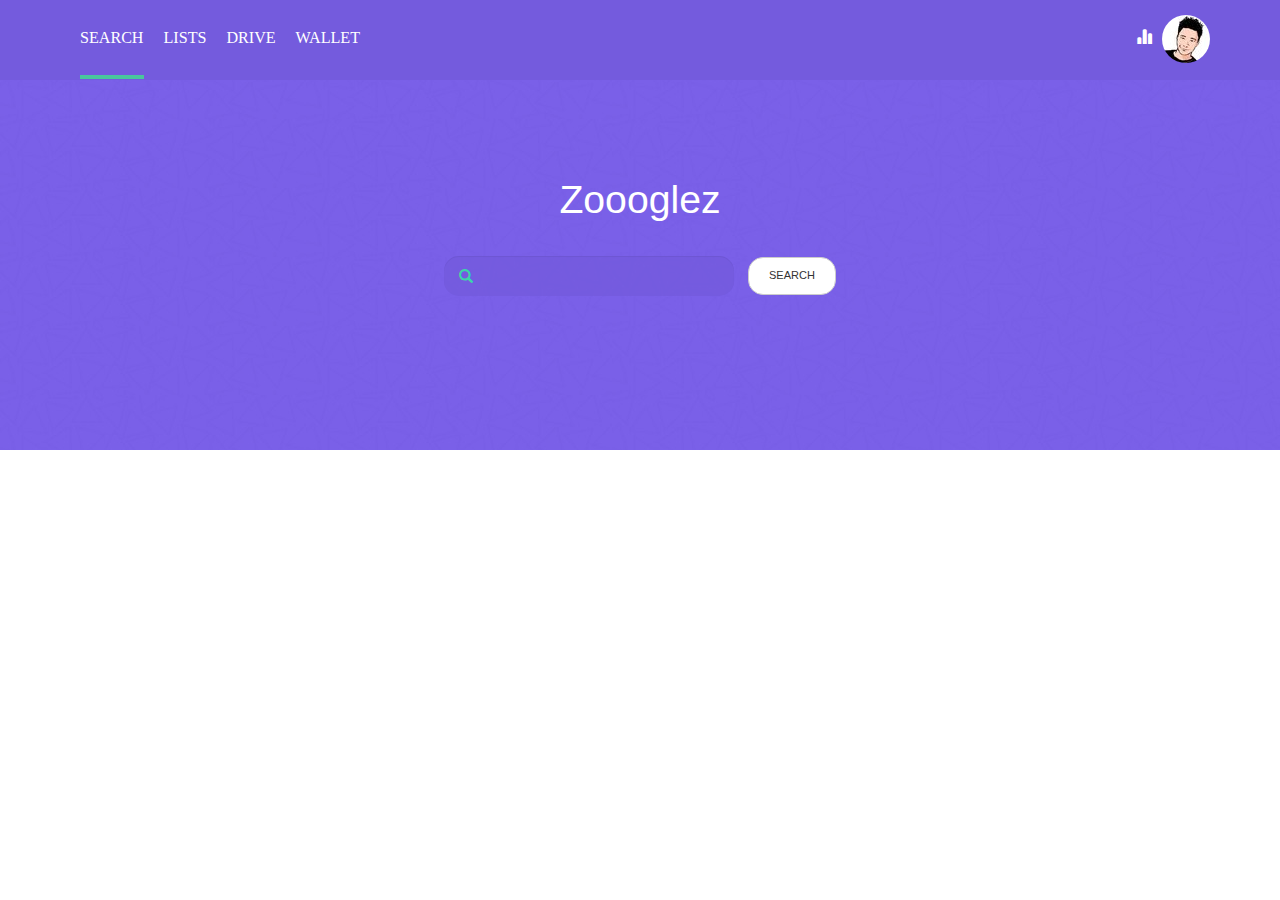
<file: index.html>
<!DOCTYPE html>
<html lang="en">
<head>
	<meta charset="UTF-8">
	<title>@loitd - Zoooglez Clean UI Demo</title>
	<meta name="viewport" content="width=device-width, initial-scale=1">
	<meta name="description" content="This is a website designed & created by Tran Duc Loi (Jason Tran)">
	<meta name="keywords" content="Tran Duc Loi, Jason, demos">
	<meta name="author" content="Tran Duc Loi (Jason Tran)">
	<!-- HTML5 shim and Respond.js for IE8 support of HTML5 elements and media queries -->
	<!--[if lt IE 9]>
	<script src="https://oss.maxcdn.com/libs/html5shiv/3.7.2/html5shiv.js"></script>
	<script src="https://oss.maxcdn.com/libs/respond.js/1.4.2/respond.min.js"></script>
	<![endif]-->
	<link rel="icon" href="img/favicon.ico">
	<link rel="stylesheet" type="text/css" href="css/bootstrap.min.css">
	<link rel="stylesheet" type="text/css" href="css/jumbotron.css">
	<link rel="stylesheet" type="text/css" href="css/animate.css">
	<link rel="stylesheet" type="text/css" href="css/style.css">
	<script type="text/javascript" src="js/jquery.min.js"></script>
	<script type="text/javascript" src="js/bootstrap.min.js"></script>
	<script type="text/javascript" src="js/modernizr.js"></script>
	<script type="text/javascript" src="js/js.js"></script>
</head>
<body>
	
	<nav class="navbar navbar-inverse navbar-fixed-top">
      <div class="container">
        <div class="navbar-header">
          <button type="button" class="navbar-toggle collapsed" data-toggle="collapse" data-target="#navbar" aria-expanded="false" aria-controls="navbar">
            <span class="sr-only">Toggle navigation</span>
            <span class="icon-bar"></span>
            <span class="icon-bar"></span>
            <span class="icon-bar"></span>
          </button>
  
          <a class="navbar-brand" href="#"><img src="img/48.jpg" alt="Loitd logo image" class="img-circle"></a>
          
        </div>
        <div id="navbar" class="navbar-collapse collapse">
          <ul class="nav navbar-nav navleft">
            <li class="active"><a href="#">Search<span class="sr-only">(current)</span></a></li>
            <li><a href="#">Lists</a></li>
            <li><a href="#">Drive</a></li>
            <li><a href="#">Wallet</a></li>
            
          </ul>

          <ul class="nav navbar-nav navbar-right">
            <li><a href="#"><span class="glyphicon glyphicon-stats" aria-hidden="true"></span></a></li>
            <a class="navbar-brand" href="#"><img src="img/48.jpg" alt="Loitd logo image" class="img-circle"></a>
          </ul>

        </div><!--/.navbar-collapse -->
      </div>
    </nav>

    <!-- Main jumbotron for a primary marketing message or call to action -->
    <div class="jumbotron">
      <div class="container">
        <h1>Zoooglez</h1>
        
        <form class="form-inline">
          <div class="form-group">
            <label class="sr-only" for="exampleInputAmount">Search me please</label>
            <div class="input-group has-feedback-left">
              <input type="text" class="form-control" id="exampleInputAmount" placeholder="" size="15">
              <i class="glyphicon glyphicon-search form-control-feedback"></i>
            </div>
          </div>
          <button type="submit" class="btn btn-default">Search</button>
        </form>


      </div>
    </div>


</body>
</html>
</file>
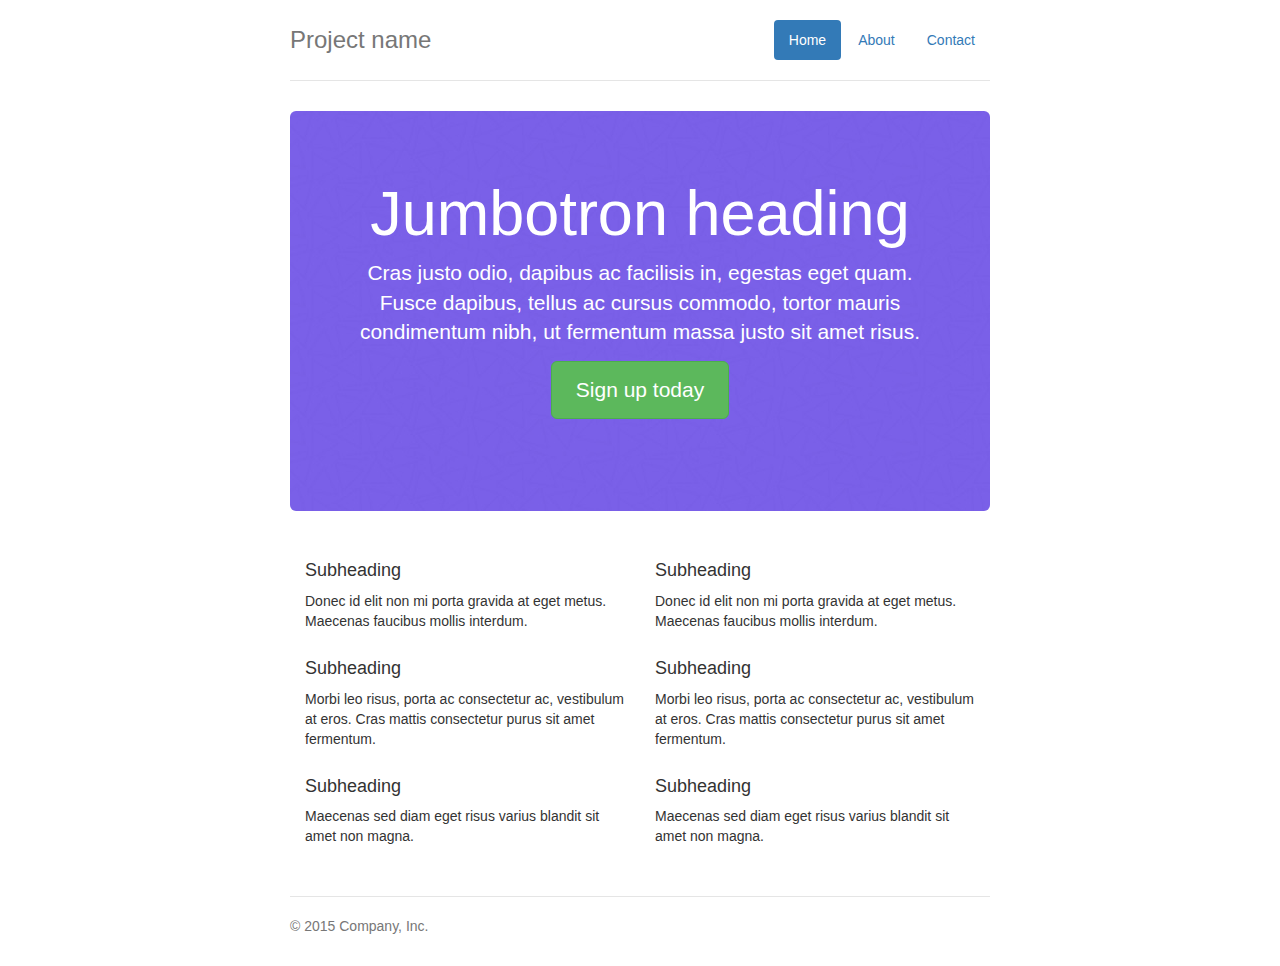
<file: index.jumnarrow.html>
<!DOCTYPE html>
<html lang="en">
<head>
	<meta charset="UTF-8">
	<title>Project2</title>
	<meta name="viewport" content="width=device-width, initial-scale=1">
	<meta name="description" content="This is a website designed & created by Tran Duc Loi (Jason Tran)">
	<meta name="keywords" content="Tran Duc Loi, Jason, demos">
	<meta name="author" content="Tran Duc Loi (Jason Tran)">
	<!-- HTML5 shim and Respond.js for IE8 support of HTML5 elements and media queries -->
	<!--[if lt IE 9]>
	<script src="https://oss.maxcdn.com/libs/html5shiv/3.7.2/html5shiv.js"></script>
	<script src="https://oss.maxcdn.com/libs/respond.js/1.4.2/respond.min.js"></script>
	<![endif]-->
	<link rel="icon" href="img/favicon.ico">
	<link rel="stylesheet" type="text/css" href="css/bootstrap.min.css">
	<link rel="stylesheet" type="text/css" href="css/jumbotron-narrow.css">
	<link rel="stylesheet" type="text/css" href="css/animate.css">
	<link rel="stylesheet" type="text/css" href="css/style.css">
	<script type="text/javascript" src="js/jquery.min.js"></script>
	<script type="text/javascript" src="js/bootstrap.min.js"></script>
	<script type="text/javascript" src="js/modernizr.js"></script>
	<script type="text/javascript" src="js/js.js"></script>
</head>
<body>
	
	<div class="container">
      <div class="header clearfix">
        <nav>
          <ul class="nav nav-pills pull-right">
            <li role="presentation" class="active"><a href="#">Home</a></li>
            <li role="presentation"><a href="#">About</a></li>
            <li role="presentation"><a href="#">Contact</a></li>
          </ul>
        </nav>
        <h3 class="text-muted">Project name</h3>
      </div>

      <div class="jumbotron">
        <h1>Jumbotron heading</h1>
        <p class="lead">Cras justo odio, dapibus ac facilisis in, egestas eget quam. Fusce dapibus, tellus ac cursus commodo, tortor mauris condimentum nibh, ut fermentum massa justo sit amet risus.</p>
        <p><a class="btn btn-lg btn-success" href="#" role="button">Sign up today</a></p>
      </div>

      <div class="row marketing">
        <div class="col-lg-6">
          <h4>Subheading</h4>
          <p>Donec id elit non mi porta gravida at eget metus. Maecenas faucibus mollis interdum.</p>

          <h4>Subheading</h4>
          <p>Morbi leo risus, porta ac consectetur ac, vestibulum at eros. Cras mattis consectetur purus sit amet fermentum.</p>

          <h4>Subheading</h4>
          <p>Maecenas sed diam eget risus varius blandit sit amet non magna.</p>
        </div>

        <div class="col-lg-6">
          <h4>Subheading</h4>
          <p>Donec id elit non mi porta gravida at eget metus. Maecenas faucibus mollis interdum.</p>

          <h4>Subheading</h4>
          <p>Morbi leo risus, porta ac consectetur ac, vestibulum at eros. Cras mattis consectetur purus sit amet fermentum.</p>

          <h4>Subheading</h4>
          <p>Maecenas sed diam eget risus varius blandit sit amet non magna.</p>
        </div>
      </div>

      <footer class="footer">
        <p>&copy; 2015 Company, Inc.</p>
      </footer>

    </div> <!-- /container -->

</body>
</html>
</file>
<file: css/jumbotron.css>
/* Move down content because we have a fixed navbar that is 50px tall */
body {
  padding-top: 50px;
  padding-bottom: 20px;
}
</file>
<file: css/style.css>
.navbar{
	font-family: Calibri,"Bebas Neue","Segoe UI","Lucida Sans Unicode", "Lucida Grande";
	font-size: 1.15em;
	background-color: #745BDD;
    border-color: #745BDD;
    color: white;
    min-height: 80px;
}

.navbar-inverse .navbar-nav>li>a {
	text-transform: uppercase;
    line-height: 45px;
    color: white;
    transition: 0.3s ease;
    border-bottom: 1px solid #745BDD;
    padding: 15px 0px;
    margin: 0px 10px;
    outline: none;
}

#navbar .navleft>li.active>a, 
#navbar .navleft>li>a:focus, 
#navbar .navleft>li>a:hover{
	background-color: transparent;
    border-bottom: 4.5px solid #49C79C;
    padding: 15px 0px;
}

.jumbotron{
	/*background-color: #7A60E9;*/
	background-image: url("../img/bg.jpg");
	color: white;
	min-height: 400px;
	text-align: center;
}

.jumbotron .container h1{
	padding: 60px 0px 25px 0px;
	font-size: 2.8em;
    font-family: Arial,"Bebas Neue","Segoe UI","Lucida Sans Unicode", "Lucida Grande";
}

.jumbotron form.form-inline .input-group{
	margin-right: 10px;
}

.jumbotron form.form-inline input{
	border: none;
    border-radius: 15px !important;
    padding: 20px 25px 20px 45px;
    margin: 0 10px 0 0;
    background: #745BDE;
    color: white;
    opacity: 0.8;
    font-size: 1.5em;
    width: 90px;
}

.jumbotron form.form-inline button.btn{
	border-radius: 15px;
    font-family: Arial, "Times New Roman";
    text-transform: uppercase;
    font-size: 11px;
    padding: 10px 20px;
    outline: none;
}

.form-control-feedback{
	left: 5px;
	top: 3px;
	right: auto;
	color: #3BD7A9;
}

.navbar-inverse .navbar-toggle{
	border-color: white;
}

.navbar-inverse .navbar-toggle:focus, 
.navbar-inverse .navbar-toggle:hover{
	background-color: white;
}

.navbar-inverse .navbar-toggle .icon-bar{
	background-color: #3BD7A9;
}

.navbar-inverse .navbar-collapse, .navbar-inverse .navbar-form{
	border-color: transparent;
}

.navbar-header a.navbar-brand{
	display: none;
}

@media screen and (max-width: 768px) {
	nav.navbar{
		min-height: 50px;
	}

	.navbar-toggle{
		float: left;
		margin-left: 15px;
	}

	ul.navbar-right{
		display: none;
	}

	.navbar-header a.navbar-brand{
		display: block;
		padding: 8px 15px;
		float: right;
	}

	.navbar-header a.navbar-brand img{
		height: 38px;
	}

	.jumbotron form.form-inline input{
		width: 100%;
	}

	.has-feedback-left,
	.jumbotron form.form-inline .input-group{
		margin: 0 auto;
	}
}
</file>
<file: css/jumbotron-narrow.css>
/* Space out content a bit */
body {
  padding-top: 20px;
  padding-bottom: 20px;
}

/* Everything but the jumbotron gets side spacing for mobile first views */
.header,
.marketing,
.footer {
  padding-right: 15px;
  padding-left: 15px;
}

/* Custom page header */
.header {
  padding-bottom: 20px;
  border-bottom: 1px solid #e5e5e5;
}
/* Make the masthead heading the same height as the navigation */
.header h3 {
  margin-top: 0;
  margin-bottom: 0;
  line-height: 40px;
}

/* Custom page footer */
.footer {
  padding-top: 19px;
  color: #777;
  border-top: 1px solid #e5e5e5;
}

/* Customize container */
@media (min-width: 768px) {
  .container {
    max-width: 730px;
  }
}
.container-narrow > hr {
  margin: 30px 0;
}

/* Main marketing message and sign up button */
.jumbotron {
  text-align: center;
  border-bottom: 1px solid #e5e5e5;
}
.jumbotron .btn {
  padding: 14px 24px;
  font-size: 21px;
}

/* Supporting marketing content */
.marketing {
  margin: 40px 0;
}
.marketing p + h4 {
  margin-top: 28px;
}

/* Responsive: Portrait tablets and up */
@media screen and (min-width: 768px) {
  /* Remove the padding we set earlier */
  .header,
  .marketing,
  .footer {
    padding-right: 0;
    padding-left: 0;
  }
  /* Space out the masthead */
  .header {
    margin-bottom: 30px;
  }
  /* Remove the bottom border on the jumbotron for visual effect */
  .jumbotron {
    border-bottom: 0;
  }
}
</file>
